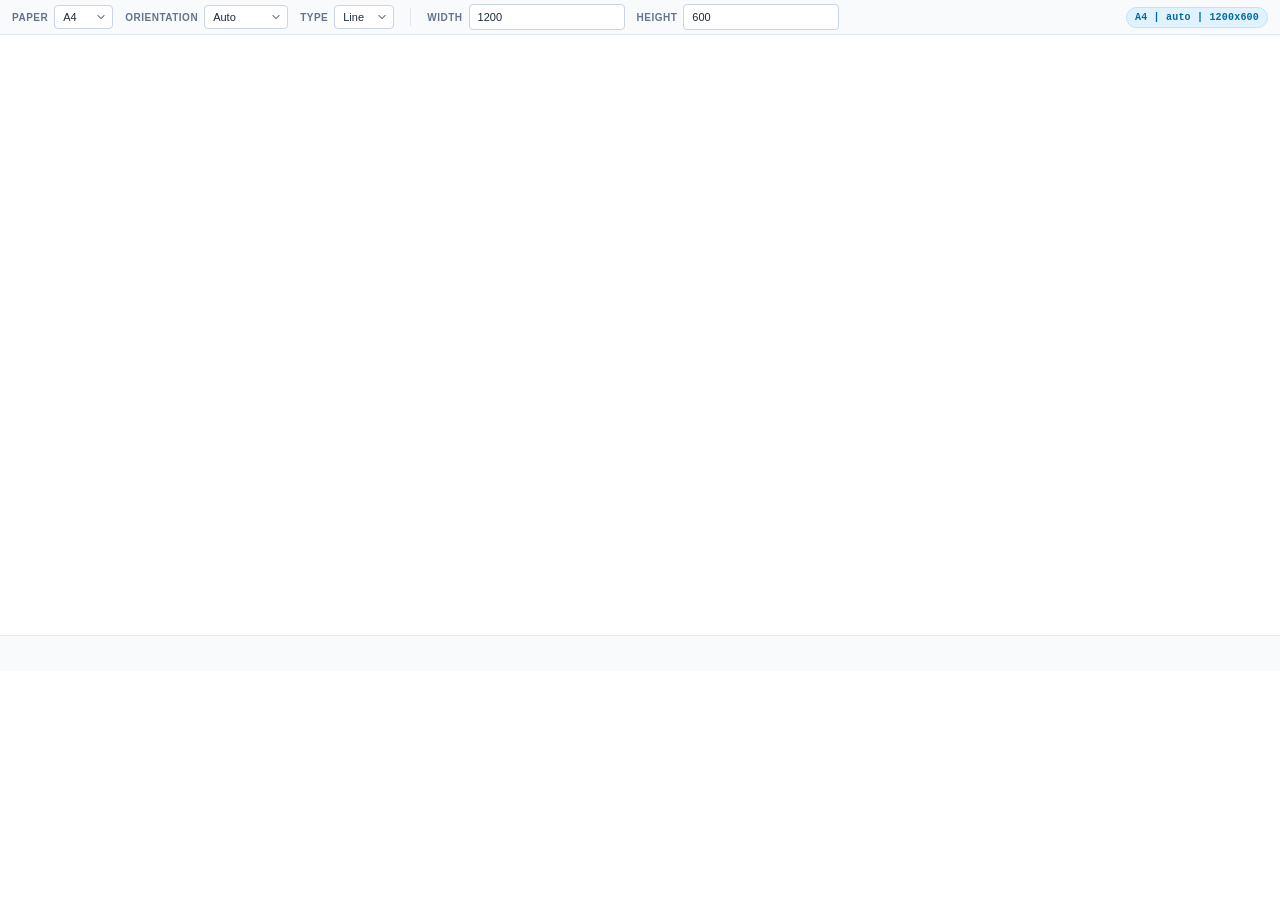
<file: 20251103_newV1 - Copy -Resolution - Copy/UserFiles/CustomControls/extracted_bb/control/index.html>
<!doctype html>
<html lang="en">
  <head>
    <meta charset="utf-8" />
    <meta name="viewport" content="width=device-width, initial-scale=1.0" />

    <!-- Third-Party Libraries -->
    <script src="./lib/webcc.min.js"></script>
    <script src="./lib/hammer.min.js"></script>
    <script src="./lib/chart.min.js"></script>
    <script src="./lib/chartjs-plugin-zoom.min.js"></script>

    <!-- Modular Custom Scripts -->
    <script src="./chart-config.js"></script>
    <script src="./chart-operations.js"></script>
    <script src="./chart-data.js"></script>
    <script src="./svg-exporter.js"></script>
    <script src="./hmi-interface.js"></script>

    <link rel="stylesheet" href="./styles.css" />
  </head>

  <body>
    <div id="controls">
      <div class="control-group">
        <label for="paperSize">Paper</label>
        <select id="paperSize">
          <option value="A4">A4</option>
          <option value="A3">A3</option>
          <option value="LETTER">Letter</option>
        </select>
      </div>

      <div class="control-group">
        <label for="orientation">Orientation</label>
        <select id="orientation">
          <option value="auto">Auto</option>
          <option value="portrait">Portrait</option>
          <option value="landscape">Landscape</option>
        </select>
      </div>

      <div class="control-group">
        <label for="chartType">Type</label>
        <select id="chartType">
          <option value="line">Line</option>
          <option value="bar">Bar</option>
          <option value="mixed">Mixed</option>
        </select>
      </div>

      <div class="separator"></div>

      <div class="control-group">
        <label for="exportWidth">Width</label>
        <input type="number" id="exportWidth" value="1200" min="500" step="100" />
      </div>

      <div class="control-group">
        <label for="exportHeight">Height</label>
        <input type="number" id="exportHeight" value="600" min="300" step="100" />
      </div>

      <span id="settingsInfo"></span>
    </div>

    <div id="myChartDiv">
      <canvas id="myChart"></canvas>
    </div>

    <div id="brushContainer">
      <canvas id="brushCanvas"></canvas>
    </div>
  </body>
</html>
</file>
<file: 20251103_newV1 - Copy -Resolution - Copy/UserFiles/CustomControls/extracted_bb/control/styles.css>
:root {
  --siemens-blue: #005c8a;
  --siemens-blue-hover: #004b70;
  --bg-color: #f8fafc;
  --border-color: #e2e8f0;
  --text-dark: #1e293b;
  --text-muted: #64748b;
  --input-bg: #ffffff;
  --input-border: #cbd5e1;
  --badge-bg: #e0f2fe;
  --badge-text: #0369a1;
  --badge-border: #bae6fd;
}

html,
body {
  height: 100%;
  width: 100%;
  margin: 0;
  padding: 0;
  overflow: auto;
  font-family: 'Siemens Sans', -apple-system, BlinkMacSystemFont, 'Segoe UI', Roboto, sans-serif;
  background-color: #ffffff;
}

body {
  display: flex;
  flex-direction: column;
}

#controls {
  display: flex;
  align-items: center;
  flex-wrap: wrap;
  gap: 12px;
  padding: 4px 12px;
  background: var(--bg-color);
  border-bottom: 1px solid var(--border-color);
  box-shadow: 0 1px 3px rgba(0, 0, 0, 0.05);
  flex-shrink: 0;
}

.control-group {
  display: flex;
  flex-direction: row;
  align-items: center;
  gap: 6px;
}

.control-group label {
  font-size: 10px;
  font-weight: 700;
  text-transform: uppercase;
  letter-spacing: 0.05em;
  color: var(--text-muted);
}

.control-group select,
.control-group input {
  height: 24px;
  padding: 0 8px;
  font-size: 11px;
  color: var(--text-dark);
  background-color: var(--input-bg);
  border: 1px solid var(--input-border);
  border-radius: 4px;
  outline: none;
  transition: all 0.2s ease-in-out;
  font-family: inherit;
}

.control-group select {
  cursor: pointer;
  padding-right: 20px;
  appearance: none;
  background-image: url("data:image/svg+xml,%3Csvg xmlns='http://www.w3.org/2000/svg' fill='none' viewBox='0 0 24 24' stroke='%2364748b' stroke-width='2.5'%3E%3Cpath stroke-linecap='round' stroke-linejoin='round' d='M19.5 8.25l-7.5 7.5-7.5-7.5'/%3E%3C/svg%3E");
  background-repeat: no-repeat;
  background-position: right 6px center;
  background-size: 10px;
}

.control-group select:hover,
.control-group input:hover {
  border-color: var(--siemens-blue);
}

.control-group select:focus,
.control-group input:focus {
  border-color: var(--siemens-blue);
  box-shadow: 0 0 0 3px rgba(0, 92, 138, 0.15);
}

#settingsInfo {
  margin-left: auto;
  background-color: var(--badge-bg);
  color: var(--badge-text);
  border: 1px solid var(--badge-border);
  padding: 4px 8px;
  border-radius: 12px;
  font-size: 10px;
  font-weight: 600;
  font-family: 'Consolas', 'Courier New', monospace;
  letter-spacing: 0.02em;
  box-shadow: 0 1px 2px rgba(0, 0, 0, 0.02);
}

#myChartDiv {
  flex: 1;
  position: relative;
  width: 100%;
  background-color: #ffffff;
  padding: 8px;
  box-sizing: border-box;
}

#myChart {
  width: 100% !important;
  height: 100% !important;
}

.separator {
  width: 1px;
  height: 18px;
  background-color: var(--border-color);
  align-self: center;
  margin: 0 4px;
}

#brushContainer {
  height: 36px;
  padding: 6px 12px;
  box-sizing: border-box;
  flex-shrink: 0;
  background: var(--bg-color);
  border-top: 1px solid var(--border-color);
  display: flex;
  align-items: center;
}

#brushCanvas {
  width: 100%;
  height: 24px;
  display: block;
  cursor: pointer;
}
</file>
